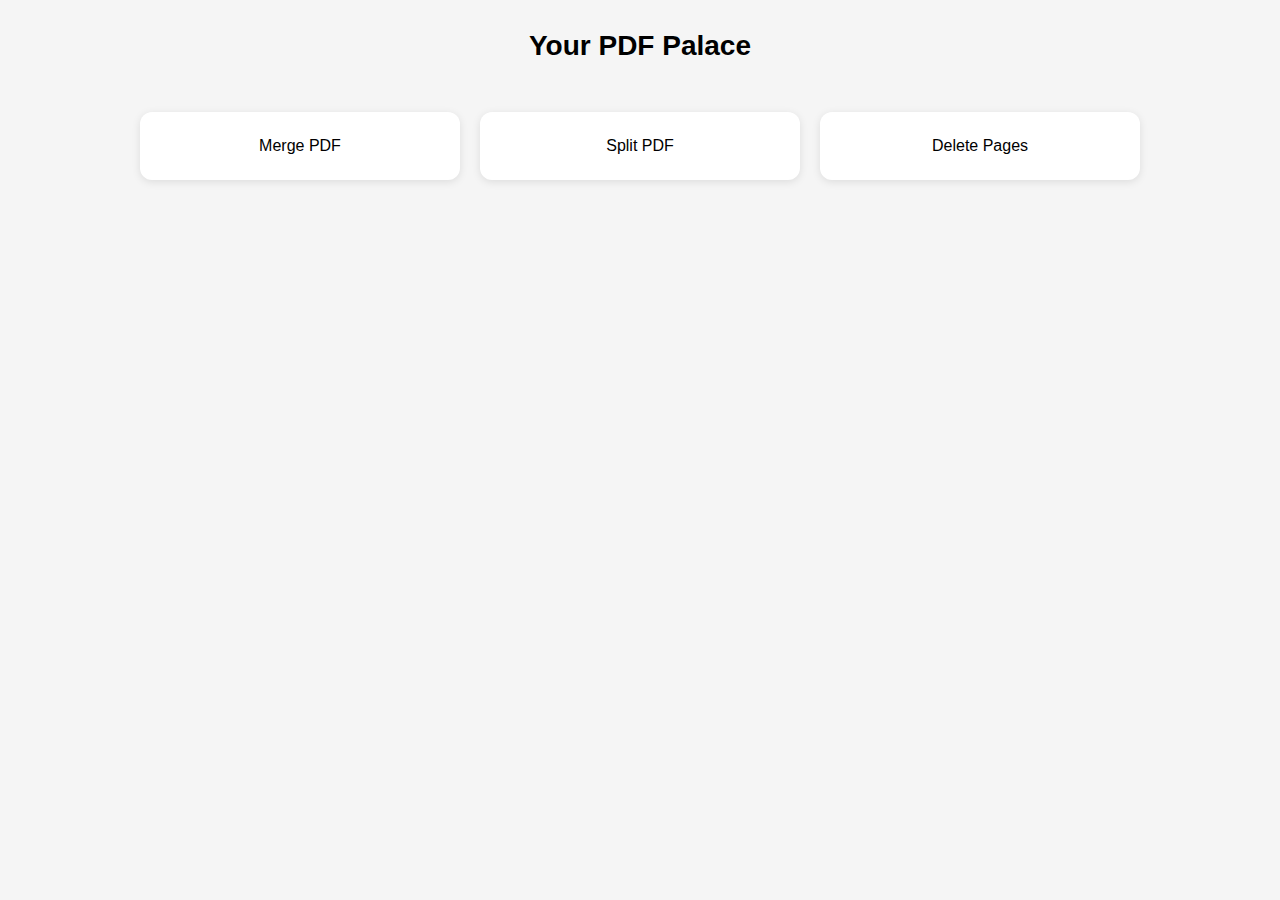
<file: index.html>
<!DOCTYPE html>
<html>
<head>
<meta charset="UTF-8">
<title>Your PDF Palace</title>
<link rel="stylesheet" href="ui.css">
</head>

<body>

<header>Your PDF Palace</header>

<div class="container">

<div class="tools">

<a class="tool" href="tools/merge/merge-pdf.html">
Merge PDF
</a>

<a class="tool" href="tools/split/split-pdf.html">
Split PDF
</a>

<a class="tool" href="tools/delete/delete-page-pdf.html">
Delete Pages
</a>

</div>

</div>

</body>
</html>
</file>
<file: ui.css>
body{
font-family:Arial;
margin:0;
background:#f5f5f5;
}

header{
text-align:center;
padding:30px;
font-size:28px;
font-weight:bold;
}

.container{
max-width:1000px;
margin:auto;
padding:20px;
}

.tools{
display:grid;
grid-template-columns:repeat(auto-fit,minmax(200px,1fr));
gap:20px;
}

.tool{
background:white;
padding:25px;
border-radius:12px;
text-align:center;
text-decoration:none;
color:black;
box-shadow:0 2px 8px rgba(0,0,0,0.1);
}

.tool:hover{
transform:translateY(-3px);
}

.panel{
background:white;
padding:25px;
border-radius:12px;
box-shadow:0 2px 8px rgba(0,0,0,0.1);
}

button{
padding:10px;
margin-top:10px;
width:100%;
background:black;
color:white;
border:none;
border-radius:8px;
cursor:pointer;
}

.back{
margin-bottom:20px;
background:#ddd;
color:black;
}

.upload-zone{
border:2px dashed #bbb;
padding:40px;
text-align:center;
border-radius:12px;
background:#fafafa;
margin-bottom:20px;
cursor:pointer;
}

.upload-zone.drag{
border-color:black;
background:#f0f0f0;
}

.page-grid{
display:grid;
grid-template-columns:repeat(auto-fill,minmax(120px,1fr));
gap:10px;
margin-top:20px;
}

.page{
border:2px solid transparent;
border-radius:6px;
padding:5px;
background:#fff;
cursor:pointer;
}

.page canvas{
width:100%;
}

.page.selected{
border-color:black;
}

.page.delete{
border-color:red;
}

.success{
margin-top:15px;
padding:12px;
background:#e8f7e8;
border:1px solid #4caf50;
border-radius:8px;
display:none;
}
</file>
